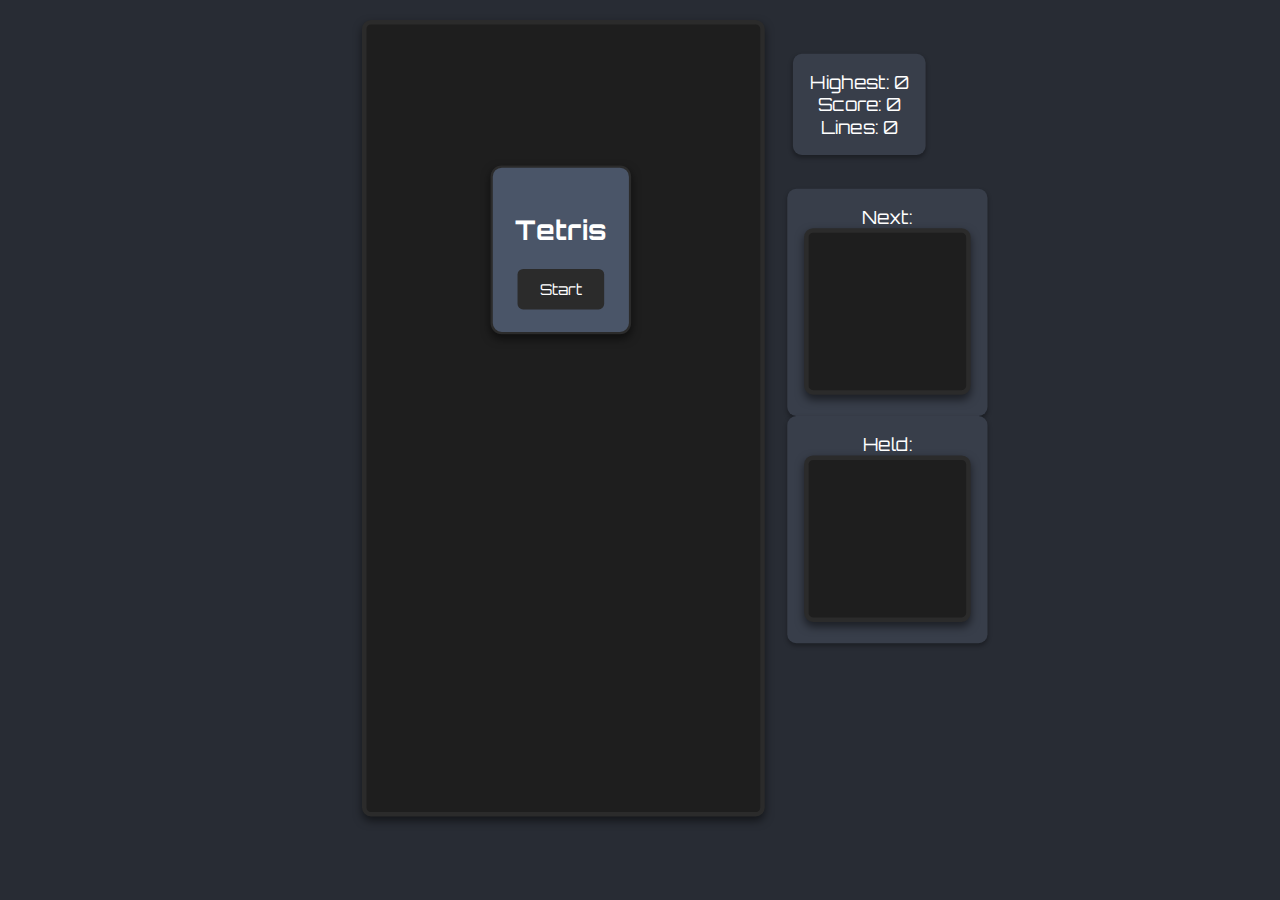
<file: index.html>
<!DOCTYPE html>
<html>
<head>
    <title>Tetris</title>
    <link rel="stylesheet" href="style.css">
    <link rel="icon" href="tetris.ico" type="image/x-icon">
</head>
<body>
    <div id = "gameContainer">
        <div class="info-container">
            <div class="info-box">
                <div id="highest">Highest: 0</div>
                <div id="score">Score: 0</div>
                <div id="lines">Lines: 0</div>
            </div>
        </div>
        <div class="game-area">
            <canvas id="gameCanvas" width="350" height="700"></canvas>
            <div class="preview-container">
                <div class="preview-box">
                    <div>Next:</div>
                    <canvas id="nextPieceCanvas" width="140" height="140"></canvas>
                </div>
                <div class="preview-box">
                    <div>Held:</div>
                    <canvas id="heldPieceCanvas" width="140" height="140"></canvas>
                </div>
            </div>
        </div>
        <div id="startMenu" class="hidden">
            <h2>Tetris</h2>
            <button id="startButton">Start</button>
        </div>
        <div id="pauseMenu" class="hidden">
            <h2>Paused</h2>
            <button id="resumeButton">Resume</button>
            <button id="restartButton">Restart</button>
        </div>
        <div id="lossMenu" class="hidden">
            <h2>You Lost</h2>
            <button id="resetButton">Restart</button>
        </div>
    </div>
    <script type="module" src="./runner.js"></script>
</body>
</html>
</file>
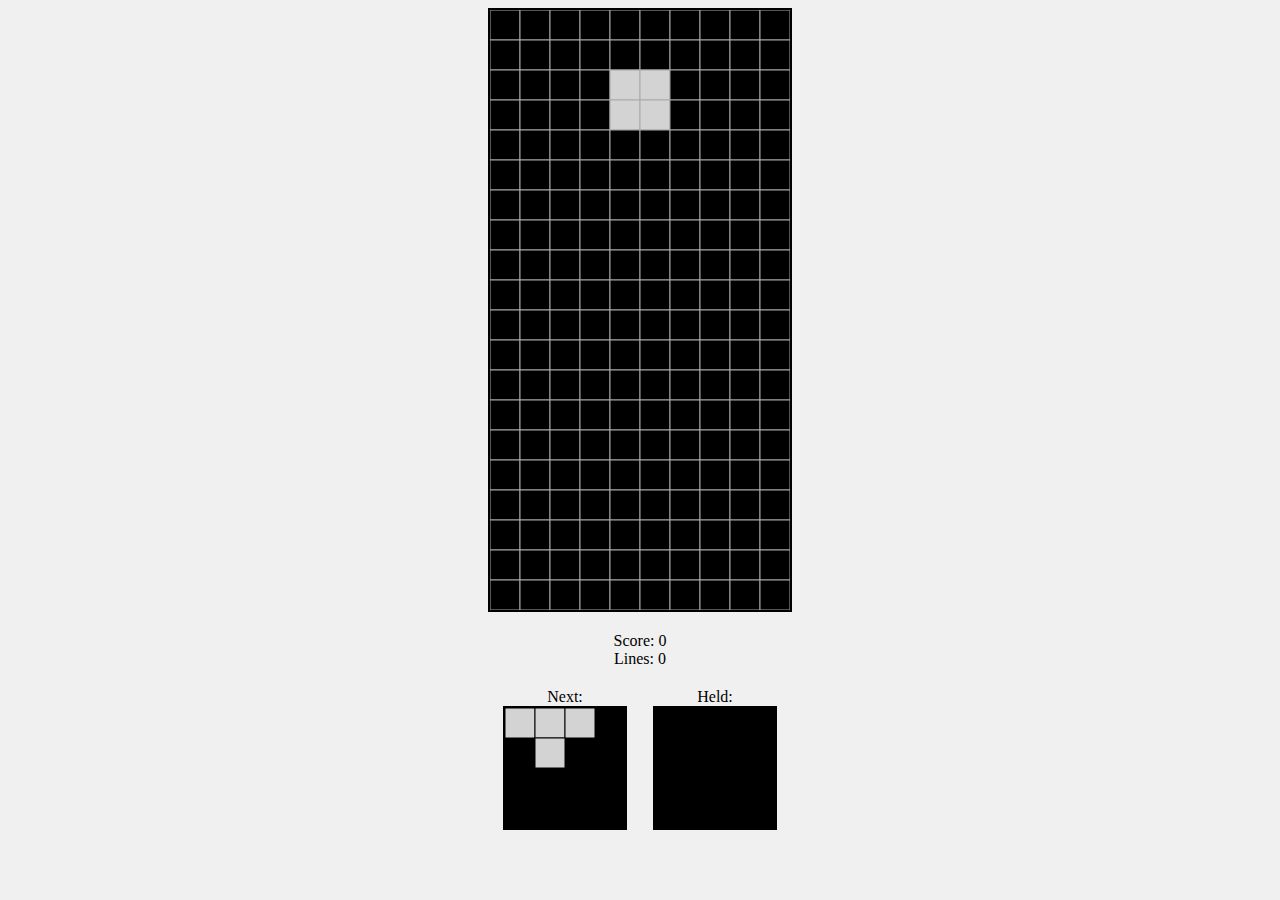
<file: tetris.html>
<!DOCTYPE html>
<html>
<head>
    <title>Tetris</title>
    <style>
        body {
            display: flex;
            justify-content: center;
            align-items: center;
            flex-direction: column;
            background-color: #f0f0f0;
        }

        canvas {
            border: 2px solid black;
            background-color: black;
        }

        #gameCanvas {
            margin-bottom: 20px;
        }

        .info-container {
            display: flex;
            justify-content: space-around;
            width: 300px;
            margin-bottom: 20px;
        }

        .info-box {
            text-align: center;
        }

        .preview-container {
            display: flex;
            justify-content: space-around;
            width: 300px;
        }

        .preview-box {
            text-align: center;
        }
    </style>
</head>
<body>
    <canvas id="gameCanvas" width="300" height="600"></canvas>

    <div class="info-container">
        <div class="info-box">
            <div id="score">Score: 0</div>
            <div id="lines">Lines: 0</div>
        </div>
    </div>

    <div class="preview-container">
        <div class="preview-box">
            <div>Next:</div>
            <canvas id="nextPieceCanvas" width="120" height="120"></canvas>
        </div>
        <div class="preview-box">
            <div>Held:</div>
            <canvas id="heldPieceCanvas" width="120" height="120"></canvas>
        </div>
    </div>
    
    <div id="pauseMenu" style="display: none; position: absolute; top: 50%; left: 50%; transform: translate(-50%, -50%); background-color: white; border: 2px solid black; padding: 20px; z-index: 10;">
    <h2>Paused</h2>
    <button id="resumeButton">Resume</button>
    <button id="restartButton">Restart</button>
    </div>

    <script>
        class Block {
            constructor(x, y, grounded) {
                this.x = x;
                this.y = y;
                this.grounded = grounded;
            }
        
            isGrounded() {
                return this.grounded;
            }
        
            ground() {
                this.grounded = true;
            }
        
            fall() {
                this.y++;
            }
        
            shiftR() {
                this.x++;
            }
        
            shiftL() {
                this.x--;
            }
        
            set(x, y) {
                this.x = x;
                this.y = y;
            }
        
            getX() {
                return this.x;
            }
        
            getY() {
                return this.y;
            }
        
            testFall(arr) {
                return arr[this.y + 1] && arr[this.y + 1][this.x] === 1;
            }
        
            canShiftL(arr) {
                if (this.x - 1 >= 0) {
                    return arr[this.y] && (arr[this.y][this.x - 1] === 0 || arr[this.y][this.x - 1] === 2);
                }
                return false;
            }
        
            canShiftR(arr) {
                if (this.x + 1 < 10) {
                    return arr[this.y] && (arr[this.y][this.x + 1] === 0 || arr[this.y][this.x + 1] === 2);
                }
                return false;
            }
        
            testIndex(x, y, arr) {
                try {
                    return arr[y] && (arr[y][x] === 0 || arr[y][x] === 2);
                } catch (e) {
                    return false;
                }
            }
        }
    
        class Piece {
            constructor(type, arr) {
                this.type = type;
                this.arr = arr;
                this._grounded = false;
        
                switch (type) {
                    case "O":
                        this.block1 = new Block(4, 0, false);
                        this.block2 = new Block(5, 0, false);
                        this.block3 = new Block(4, 1, false);
                        this.block4 = new Block(5, 1, false);
                        break;
                    case "I":
                        this.block1 = new Block(4, 0, false);
                        this.block2 = new Block(4, 1, false);
                        this.block3 = new Block(4, 2, false);
                        this.block4 = new Block(4, 3, false);
                        break;
                    case "S":
                        this.block1 = new Block(4, 0, false);
                        this.block2 = new Block(5, 0, false);
                        this.block3 = new Block(3, 1, false);
                        this.block4 = new Block(4, 1, false);
                        break;
                    case "Z":
                        this.block1 = new Block(3, 0, false);
                        this.block2 = new Block(4, 0, false);
                        this.block3 = new Block(4, 1, false);
                        this.block4 = new Block(5, 1, false);
                        break;
                    case "L":
                        this.block1 = new Block(4, 0, false);
                        this.block2 = new Block(4, 1, false);
                        this.block3 = new Block(4, 2, false);
                        this.block4 = new Block(5, 2, false);
                        break;
                    case "J":
                        this.block1 = new Block(5, 0, false);
                        this.block2 = new Block(5, 1, false);
                        this.block3 = new Block(5, 2, false);
                        this.block4 = new Block(4, 2, false);
                        break;
                    case "T":
                        this.block1 = new Block(3, 0, false);
                        this.block2 = new Block(4, 0, false);
                        this.block3 = new Block(5, 0, false);
                        this.block4 = new Block(4, 1, false);
                        break;
                    default:
                        throw new Error("Invalid piece type");
                }
            }
        
            ground() {
                this.checkGround();
                if (this._grounded) {
                    this.block1.ground();
                    this.block2.ground();
                    this.block3.ground();
                    this.block4.ground();
                    this.arr[this.block1.getY()][this.block1.getX()] = 1;
                    this.arr[this.block2.getY()][this.block2.getX()] = 1;
                    this.arr[this.block3.getY()][this.block3.getX()] = 1;
                    this.arr[this.block4.getY()][this.block4.getX()] = 1;
                }
            }
        
            checkGround() {
                this._grounded = this.block1.testFall(this.arr) ||
                    this.block2.testFall(this.arr) ||
                    this.block3.testFall(this.arr) ||
                    this.block4.testFall(this.arr);
                return this._grounded;
            }
        
            fall() {
                if (!this.checkGround()) {
                    this.clear();
                    this.block1.fall();
                    this.block2.fall();
                    this.block3.fall();
                    this.block4.fall();
                    this.insert();
                }
            }
        
            rotate() {
                const canRotate = this.block1.testIndex(-this.block1.getY() + this.block2.getY() + this.block2.getX(), this.block1.getX() - this.block2.getX() + this.block2.getY(), this.arr) &&
                    this.block3.testIndex(-this.block3.getY() + this.block2.getY() + this.block2.getX(), this.block3.getX() - this.block2.getX() + this.block2.getY(), this.arr) &&
                    this.block4.testIndex(-this.block4.getY() + this.block2.getY() + this.block2.getX(), this.block4.getX() - this.block2.getX() + this.block2.getY(), this.arr);
                if (!this.checkGround() && canRotate) {
                    this.clear();
                    this.block1.set(-this.block1.getY() + this.block2.getY() + this.block2.getX(), this.block1.getX() - this.block2.getX() + this.block2.getY());
                    this.block3.set(-this.block3.getY() + this.block2.getY() + this.block2.getX(), this.block3.getX() - this.block2.getX() + this.block2.getY());
                    this.block4.set(-this.block4.getY() + this.block2.getY() + this.block2.getX(), this.block4.getX() - this.block2.getX() + this.block2.getY());
                    this.insert();
                }
            }
        
            shiftR() {
                if (this.block1.canShiftR(this.arr) && this.block2.canShiftR(this.arr) && this.block3.canShiftR(this.arr) && this.block4.canShiftR(this.arr)) {
                    this.clear();
                    this.block1.shiftR();
                    this.block2.shiftR();
                    this.block3.shiftR();
                    this.block4.shiftR();
                    this.insert();
                }
            }
        
            shiftL() {
                if (this.block1.canShiftL(this.arr) && this.block2.canShiftL(this.arr) && this.block3.canShiftL(this.arr) && this.block4.canShiftL(this.arr)) {
                    this.clear();
                    this.block1.shiftL();
                    this.block2.shiftL();
                    this.block3.shiftL();
                    this.block4.shiftL();
                    this.insert();
                }
            }
        
            drop() {
                while (!this.checkGround()) {
                    this.clear();
                    this.block1.fall();
                    this.block2.fall();
                    this.block3.fall();
                    this.block4.fall();
                    this.insert();
                    this.ground();
                }
            }
        
            insert() {
                this.arr[this.block1.getY()][this.block1.getX()] = 2;
                this.arr[this.block2.getY()][this.block2.getX()] = 2;
                this.arr[this.block3.getY()][this.block3.getX()] = 2;
                this.arr[this.block4.getY()][this.block4.getX()] = 2;
            }
        
            clear() {
                this.arr[this.block1.getY()][this.block1.getX()] = 0;
                this.arr[this.block2.getY()][this.block2.getX()] = 0;
                this.arr[this.block3.getY()][this.block3.getX()] = 0;
                this.arr[this.block4.getY()][this.block4.getX()] = 0;
            }
        
            getType() {
                return this.type;
            }
        
            grounded() {
                return this._grounded;
            }
        }
    
        const ROWS = 21;
        const COLUMNS = 10;
        const game = [];
        for (let i = 0; i < ROWS; i++) {
            game[i] = new Array(COLUMNS).fill(0);
        }
        for (let i = 0; i < COLUMNS; i++) {
            game[ROWS - 1][i] = 1;
        }
        
        let piece;
        let nextPiece;
        let heldPiece;
        let score = 0;
        let clearedLines = 0;
        let paused = false;
        let gameLoopRunning = false;
        const canvas = document.getElementById('gameCanvas');
        const ctx = canvas.getContext('2d');
        const nextCanvas = document.getElementById('nextPieceCanvas');
        const nextCtx = nextCanvas.getContext('2d');
        const heldCanvas = document.getElementById('heldPieceCanvas');
        const heldCtx = heldCanvas.getContext('2d');
        const scoreDisplay = document.getElementById('score');
        const linesDisplay = document.getElementById('lines');
        const pauseMenu = document.getElementById('pauseMenu');
        const resumeButton = document.getElementById('resumeButton');
        const restartButton = document.getElementById('restartButton');
        
        resumeButton.addEventListener('click', () => {
            pauseGame();
        });
        
        restartButton.addEventListener('click', () => {
            resetGame();
            pauseGame();
        });
        
        function randomPiece() {
            const pieces = ["O", "I", "L", "J", "S", "Z", "T"];
            return pieces[Math.floor(Math.random() * pieces.length)];
        }
        
        function setupGame() {
            piece = new Piece(randomPiece(), game);
            nextPiece = new Piece(randomPiece(), game);
            gameLoop();
            document.addEventListener('keydown', handleKeyPress);
        }
        
        function handleKeyPress(e) {
            if (paused) return;
            switch (e.key) {
                case 'ArrowLeft':
                    piece.shiftL();
                    break;
                case 'ArrowRight':
                    piece.shiftR();
                    break;
                case 'ArrowDown':
                    piece.fall();
                    break;
                case 'ArrowUp':
                    piece.rotate();
                    break;
                case ' ':
                    piece.drop();
                    break;
                case 'Escape':
                    pauseGame();
                    break;
                case 'h':
                    holdPiece();
                    break;
            }
            drawGame();
        }
        
        function holdPiece() {
            let holder;
            try {
                holder = new Piece(heldPiece.getType(), game);
            } catch (e) {
                holder = new Piece(randomPiece(), game);
            }
            heldPiece = nextPiece;
            nextPiece = holder;
            drawGame();
        }
        
        function gameLoop() {
            if (!gameLoopRunning) {
                gameLoopRunning = true;
                if (!paused) {
                    piece.ground();
                    piece.fall();
                    if (piece.grounded()) {
                        piece = nextPiece;
                        nextPiece = new Piece(randomPiece(), game);
                        piece.ground();
                        if (piece.grounded()) {
                            alert("Game Over!");
                            resetGame();
                        }
                    }
                    const rowsComplete = clearFullLines();
                    clearedLines += rowsComplete;
                    score += rowsComplete * 100;
                    updateDisplay();
                    drawGame();
                }
                setTimeout(() => {
                    gameLoopRunning = false;
                    gameLoop();
                }, 500);
            }
        }
        
        function clearFullLines() {
            let rowsCleared = 0;
            for (let i = 0; i < ROWS - 1; i++) {
                const full = game[i].every(cell => cell === 1);
                if (full) {
                    for (let k = i; k > 0; k--) {
                        game[k] = [...game[k - 1]];
                    }
                    game[0].fill(0);
                    rowsCleared++;
                }
            }
            return rowsCleared;
        }
        
        function resetGame() {
            score = 0;
            clearedLines = 0;
            for (let i = 0; i < ROWS - 1; i++) {
                game[i].fill(0);
            }
            piece = new Piece(randomPiece(), game);
            nextPiece = new Piece(randomPiece(), game);
            updateDisplay();
            drawGame();
            gameLoop();
        }
        
        function pauseGame() {
            paused = !paused;
            if (paused) {
                pauseMenu.style.display = 'block';
            } else {
                pauseMenu.style.display = 'none';
                if (!gameLoopRunning) {
                    gameLoop();
                }
            }
        }
        
        function updateDisplay() {
            scoreDisplay.textContent = `Score: ${score}`;
            linesDisplay.textContent = `Lines: ${clearedLines}`;
        }
        
        function drawGame() {
            ctx.clearRect(0, 0, canvas.width, canvas.height);
            for (let i = 0; i < ROWS; i++) {
                for (let j = 0; j < COLUMNS; j++) {
                    if (i !== ROWS - 1) {
                        if (game[i][j] !== 0) {
                            drawBlock(j, i, 'lightgray');
                        } else {
                            drawBlock(j, i, 'black');
                        }
                    }
                }
            }
            
            drawPiecePreview(nextCtx, nextPiece, nextCanvas);
            drawPiecePreview(heldCtx, heldPiece, heldCanvas);
        }
        
        function drawBlock(x, y, color) {
            ctx.fillStyle = color;
            ctx.fillRect(x * 30, y * 30, 30, 30);
            ctx.strokeStyle = 'darkgray';
            ctx.strokeRect(x * 30, y * 30, 30, 30);
        }
        
        function drawPiecePreview(context, pieceToDraw, previewCanvas){
            context.clearRect(0,0, previewCanvas.width, previewCanvas.height);
            if (!pieceToDraw) return;
            const pieceType = pieceToDraw.getType();
            let arr;
        
            switch (pieceType) {
                case "O": arr = [[1,1],[1,1]]; break;
                case "I": arr = [[1],[1],[1],[1]]; break;
                case "S": arr = [[0,1,1],[1,1,0]]; break;
                case "Z": arr = [[1,1,0],[0,1,1]]; break;
                case "L": arr = [[1,0],[1,0],[1,1]]; break;
                case "J": arr = [[0,1],[0,1],[1,1]]; break;
                case "T": arr = [[1,1,1],[0,1,0]]; break;
                default: return;
            }
        
            for (let i = 0; i < arr.length; i++) {
                for (let j = 0; j < arr[0].length; j++) {
                    if (arr[i][j] === 1) {
                        context.fillStyle = 'lightgray';
                        context.fillRect(j * 30, i * 30, 30, 30);
                        context.strokeStyle = 'black';
                        context.strokeRect(j* 30, i*30, 30, 30);
                    }
                }
            }
        }
        
        setupGame();
    </script>
</body>
</html>
</file>
<file: style.css>
@import url('https://fonts.googleapis.com/css2?family=Orbitron:wght@400;500;600;700;800;900&display=swap');

:root {
    --bg-color: #282c34;
    --canvas-bg: #1e1e1e;
    --border-color: #2b2b2b;
    --info-bg: #383e4a;
    --text-color: #ffffff;
}

#gameContainer {
    transform-origin: top left;
}

body {
    display: flex;
    justify-content: center;
    align-items: flex-start;
    background-color: var(--bg-color);
    color: var(--text-color);
    font-family: 'Orbitron', sans-serif;
    margin: 0;
    padding: 20px;
}

.game-area {
    display: flex;
    align-items: flex-start;
}

canvas {
    border: 4px solid var(--border-color);
    background-color: var(--canvas-bg);
    border-radius: 8px;
    box-shadow: 0 4px 8px rgba(0, 0, 0, 0.5);
}

.info-container {
    display: flex;
    justify-content: space-around;
    width: 300px;
    margin-bottom: 20px;
    position: absolute;
    top: 0;
    left: 50%;
    transform: translateX(-50%);
}

.preview-box {
    text-align: center;
    background-color: var(--info-bg);
    padding: 15px;
    border-radius: 8px;
    box-shadow: 0 2px 4px rgba(0, 0, 0, 0.3);
    transform: translate(0px, 150px);
}

.info-box {
    text-align: center;
    background-color: var(--info-bg);
    padding: 15px;
    border-radius: 8px;
    box-shadow: 0 2px 4px rgba(0, 0, 0, 0.3);
    transform: translate(164px, 30px);
}

.preview-container {
    display: flex;
    flex-direction: column;
    margin-left: 20px;
}

#startMenu {
    position: fixed;
    top: 50%;
    left: 50%;
    transform: translate(-131%, -150%);
    background-color: #4a5568;
    border: 2px solid var(--border-color);
    padding: 20px;
    z-index: 10;
    border-radius: 10px;
    box-shadow: 0 4px 8px rgba(0, 0, 0, 0.5);
    text-align: center;
}

#lossMenu {
    position: fixed;
    top: 50%;
    left: 50%;
    transform: translate(-110%, -150%);
    background-color: #4a5568;
    border: 2px solid var(--border-color);
    padding: 20px;
    z-index: 10;
    border-radius: 10px;
    box-shadow: 0 4px 8px rgba(0, 0, 0, 0.5);
    text-align: center;
}

#pauseMenu {
    position: fixed;
    top: 50%;
    left: 50%;
    transform: translate(-91%, -150%);
    background-color: #4a5568;
    border: 2px solid var(--border-color);
    padding: 20px;
    z-index: 10;
    border-radius: 10px;
    box-shadow: 0 4px 8px rgba(0, 0, 0, 0.5);
    text-align: center;
}

button {
    font-family: 'Orbitron', sans-serif;
    background-color: var(--border-color);
    color: var(--text-color);
    border: none;
    padding: 10px 20px;
    border-radius: 5px;
    cursor: pointer;
    transition: background-color 0.3s ease;
}

button:hover {
    background-color: #48b4e0;
}

.hidden {
    display: none !important;
}

@media (max-width: 600px) {
    body {
        flex-direction: column;
        align-items: center;
    }

    .game-area {
        flex-direction: column;
        align-items: center;
    }

    .preview-container {
        margin-left: 0;
        flex-direction: row;
        width: 100%;
        justify-content: space-around;
    }

    #gameCanvas {
        margin-left: 0;
    }

    .info-container {
        position: static;
        transform: none;
        left: auto;
        width: 100%;
    }
}
</file>
